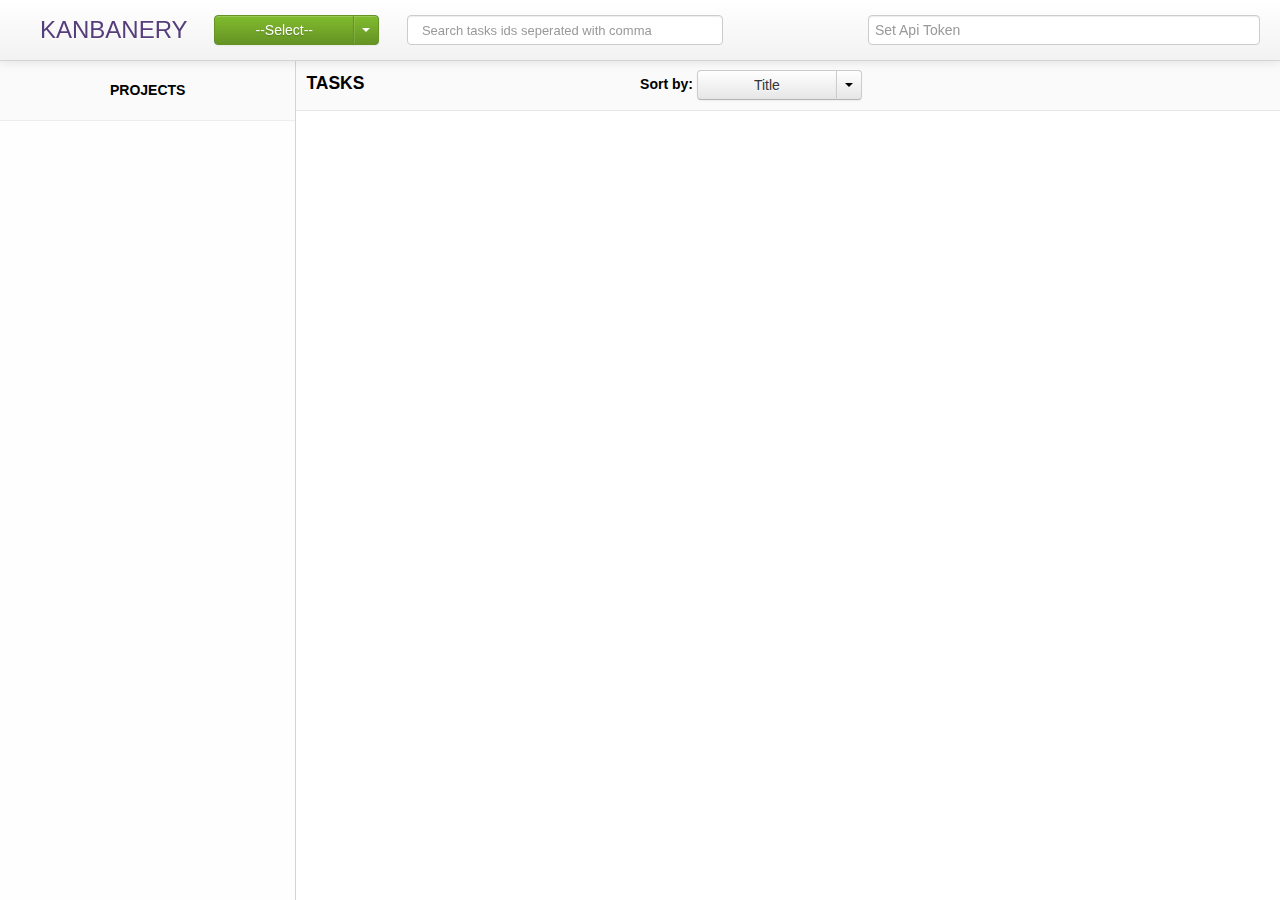
<file: index.html>
<!doctype html>
<html class="no-js">
  <head>
    <meta charset="utf-8">
    <meta http-equiv="X-UA-Compatible" content="IE=edge">
    <title></title>
    <meta name="description" content="">
    <meta name="viewport" content="width=device-width">
    <link rel="stylesheet" href="styles/bootstrap-2.3.2.min.css">
    <link rel="stylesheet" href="styles/bootstrap-responsive-2.3.2.min.css">
    <link rel="stylesheet" href="styles/main.css">
</head>
  <body ng-app="KanBanApp">
    <!-- Add your site or application content here -->
    <div class="container-fluid content" ng-view="" ng-controller="KanBanCtrl"></div>

        <script src="bower_components/jquery/jquery.min.js"></script>
        <script src="bower_components/jquery/jquery.timeago.js"></script>
        <script src="bower_components/angular/angular.min.js"></script>
        <script src="bower_components/bootstrap-sass/js/bootstrap-dropdown.js"></script>
        <script src="scripts/app.js"></script>
        <script src="scripts/controllers/main.js"></script>
        
</body>
</html>
</file>
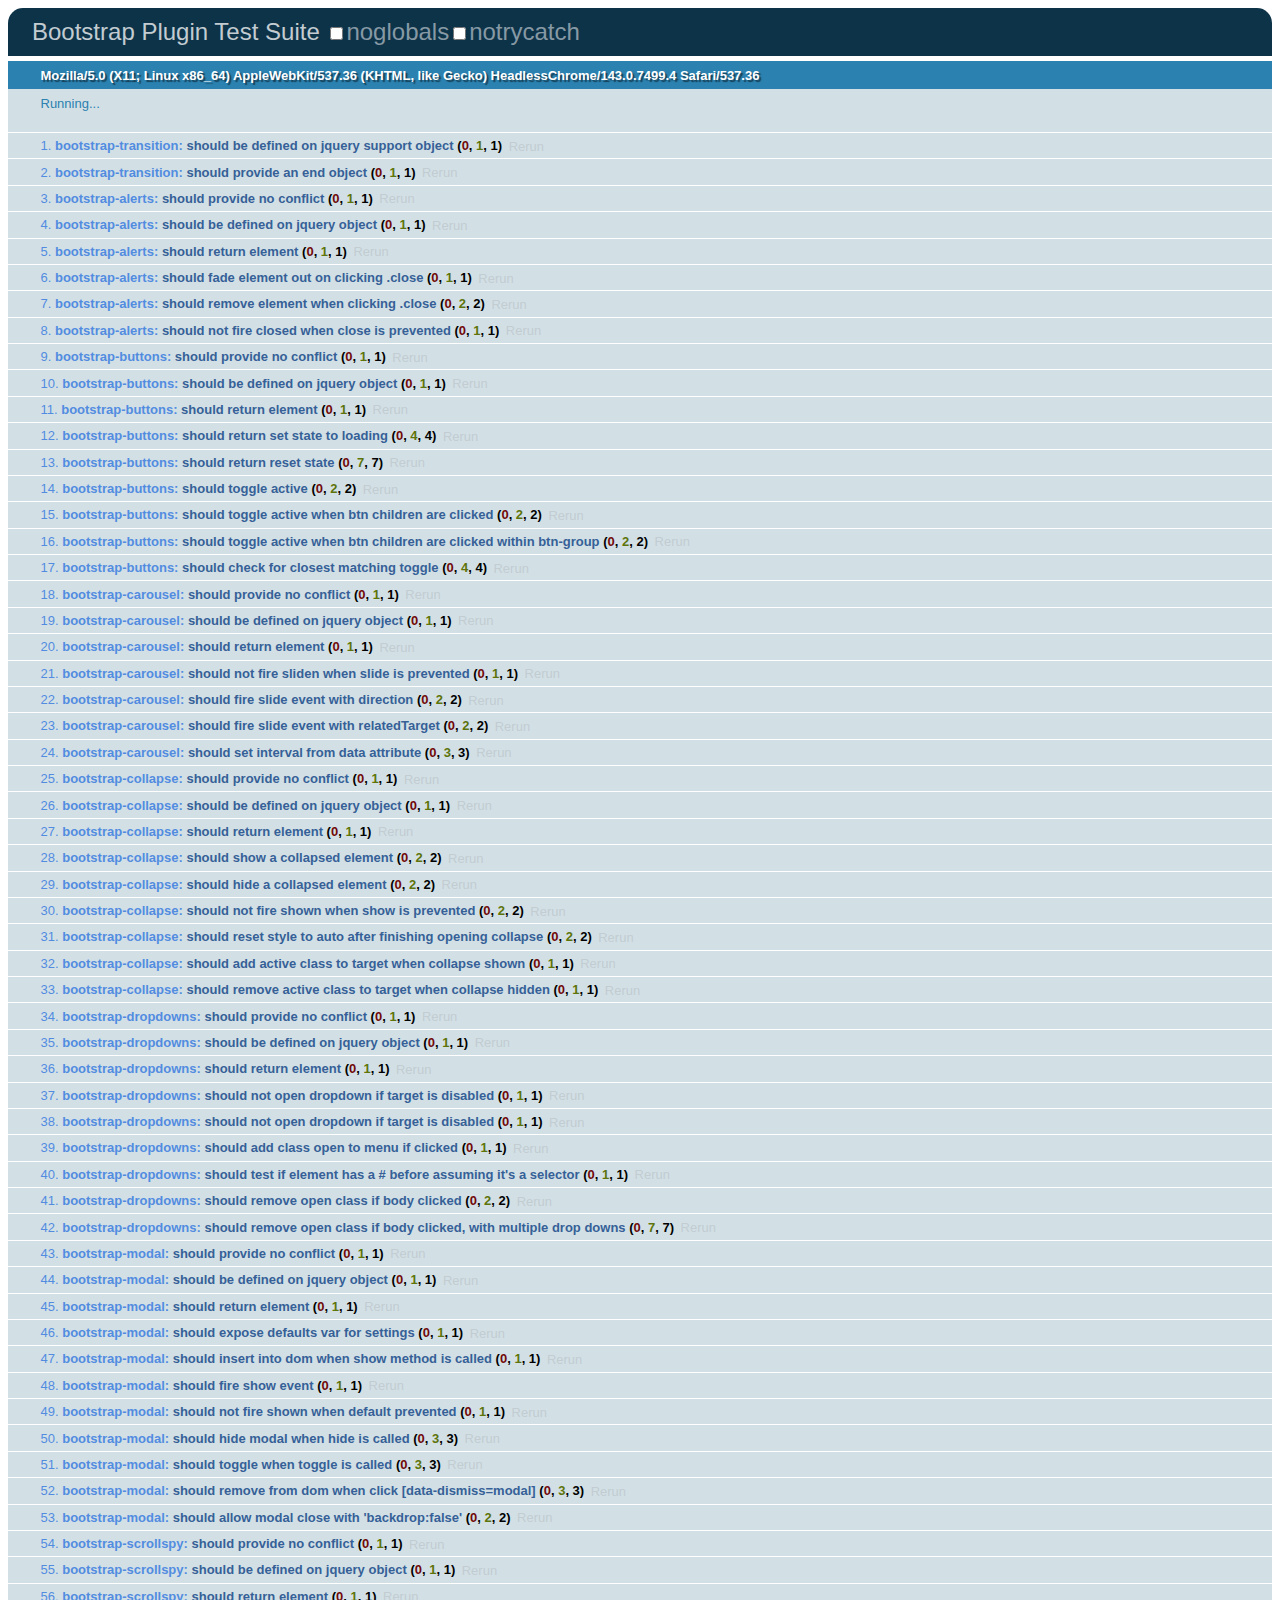
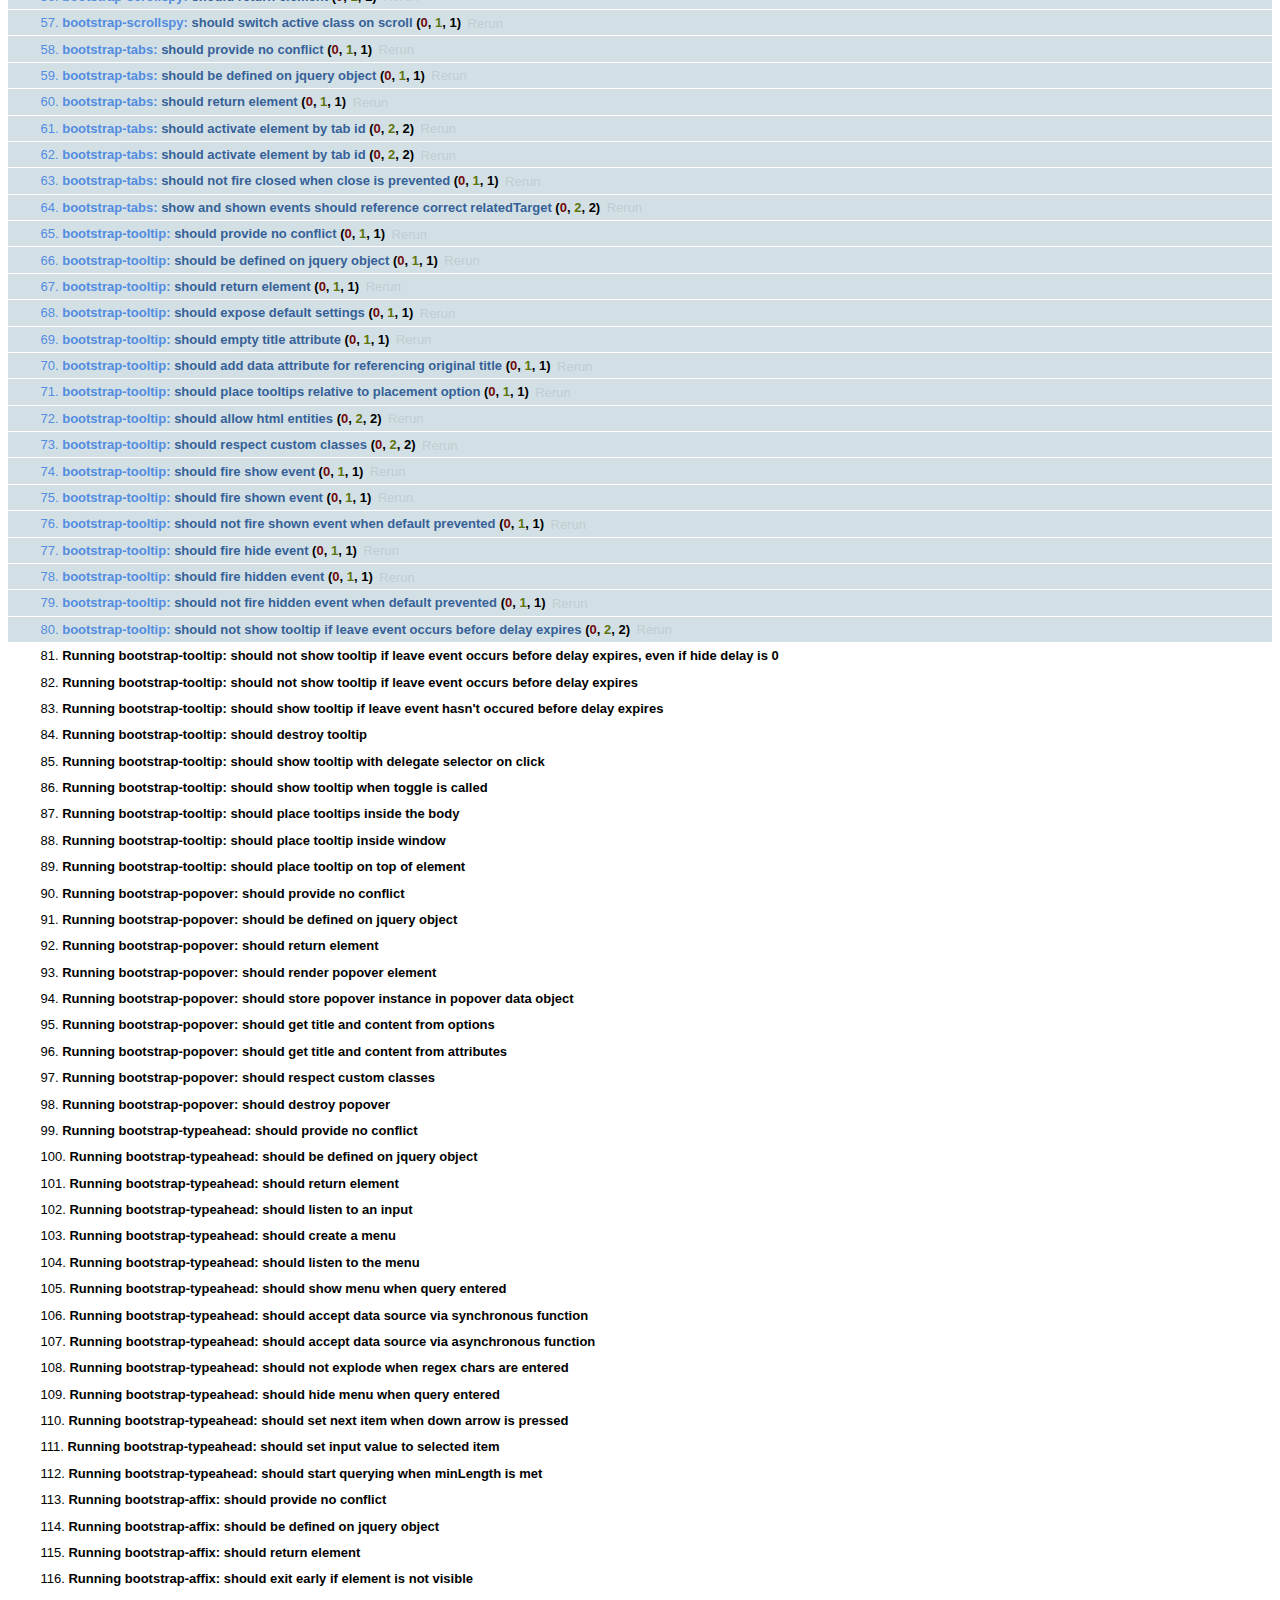
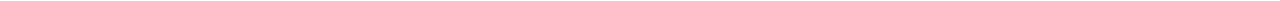
<file: bower_components/bootstrap-sass/js/tests/index.html>
<!DOCTYPE HTML>
<html>
<head>
  <title>Bootstrap Plugin Test Suite</title>

  <!-- jquery -->
  <!--<script src="http://code.jquery.com/jquery-1.7.min.js"></script>-->
  <script src="vendor/jquery.js"></script>

  <!-- qunit -->
  <link rel="stylesheet" href="vendor/qunit.css" type="text/css" media="screen" />
  <script src="vendor/qunit.js"></script>

  <!-- phantomjs logging script-->
  <script src="unit/bootstrap-phantom.js"></script>

  <!--  plugin sources -->
  <script src="../../js/bootstrap-transition.js"></script>
  <script src="../../js/bootstrap-alert.js"></script>
  <script src="../../js/bootstrap-button.js"></script>
  <script src="../../js/bootstrap-carousel.js"></script>
  <script src="../../js/bootstrap-collapse.js"></script>
  <script src="../../js/bootstrap-dropdown.js"></script>
  <script src="../../js/bootstrap-modal.js"></script>
  <script src="../../js/bootstrap-scrollspy.js"></script>
  <script src="../../js/bootstrap-tab.js"></script>
  <script src="../../js/bootstrap-tooltip.js"></script>
  <script src="../../js/bootstrap-popover.js"></script>
  <script src="../../js/bootstrap-typeahead.js"></script>
  <script src="../../js/bootstrap-affix.js"></script>

  <!-- unit tests -->
  <script src="unit/bootstrap-transition.js"></script>
  <script src="unit/bootstrap-alert.js"></script>
  <script src="unit/bootstrap-button.js"></script>
  <script src="unit/bootstrap-carousel.js"></script>
  <script src="unit/bootstrap-collapse.js"></script>
  <script src="unit/bootstrap-dropdown.js"></script>
  <script src="unit/bootstrap-modal.js"></script>
  <script src="unit/bootstrap-scrollspy.js"></script>
  <script src="unit/bootstrap-tab.js"></script>
  <script src="unit/bootstrap-tooltip.js"></script>
  <script src="unit/bootstrap-popover.js"></script>
  <script src="unit/bootstrap-typeahead.js"></script>
  <script src="unit/bootstrap-affix.js"></script>
</head>
<body>
  <div>
    <h1 id="qunit-header">Bootstrap Plugin Test Suite</h1>
    <h2 id="qunit-banner"></h2>
    <h2 id="qunit-userAgent"></h2>
    <ol id="qunit-tests"></ol>
    <div id="qunit-fixture"></div>
  </div>
</body>
</html>
</file>
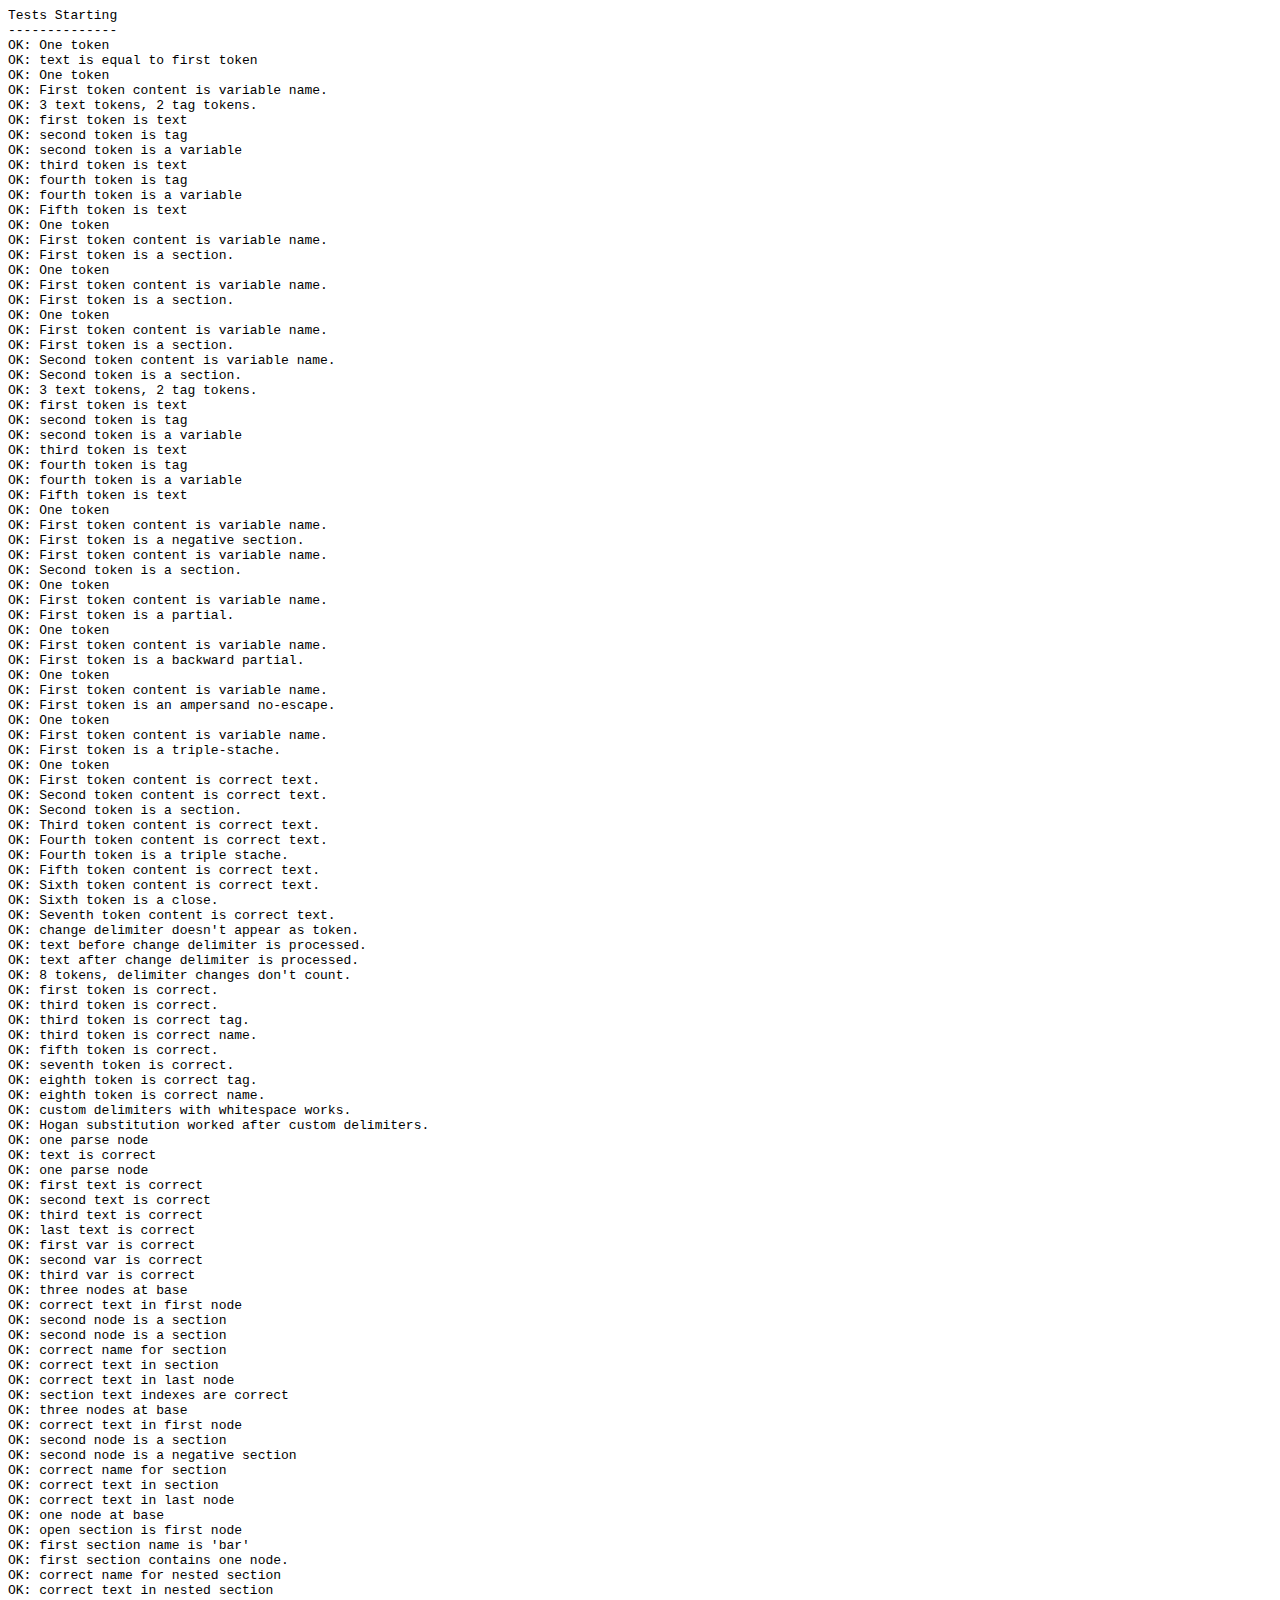
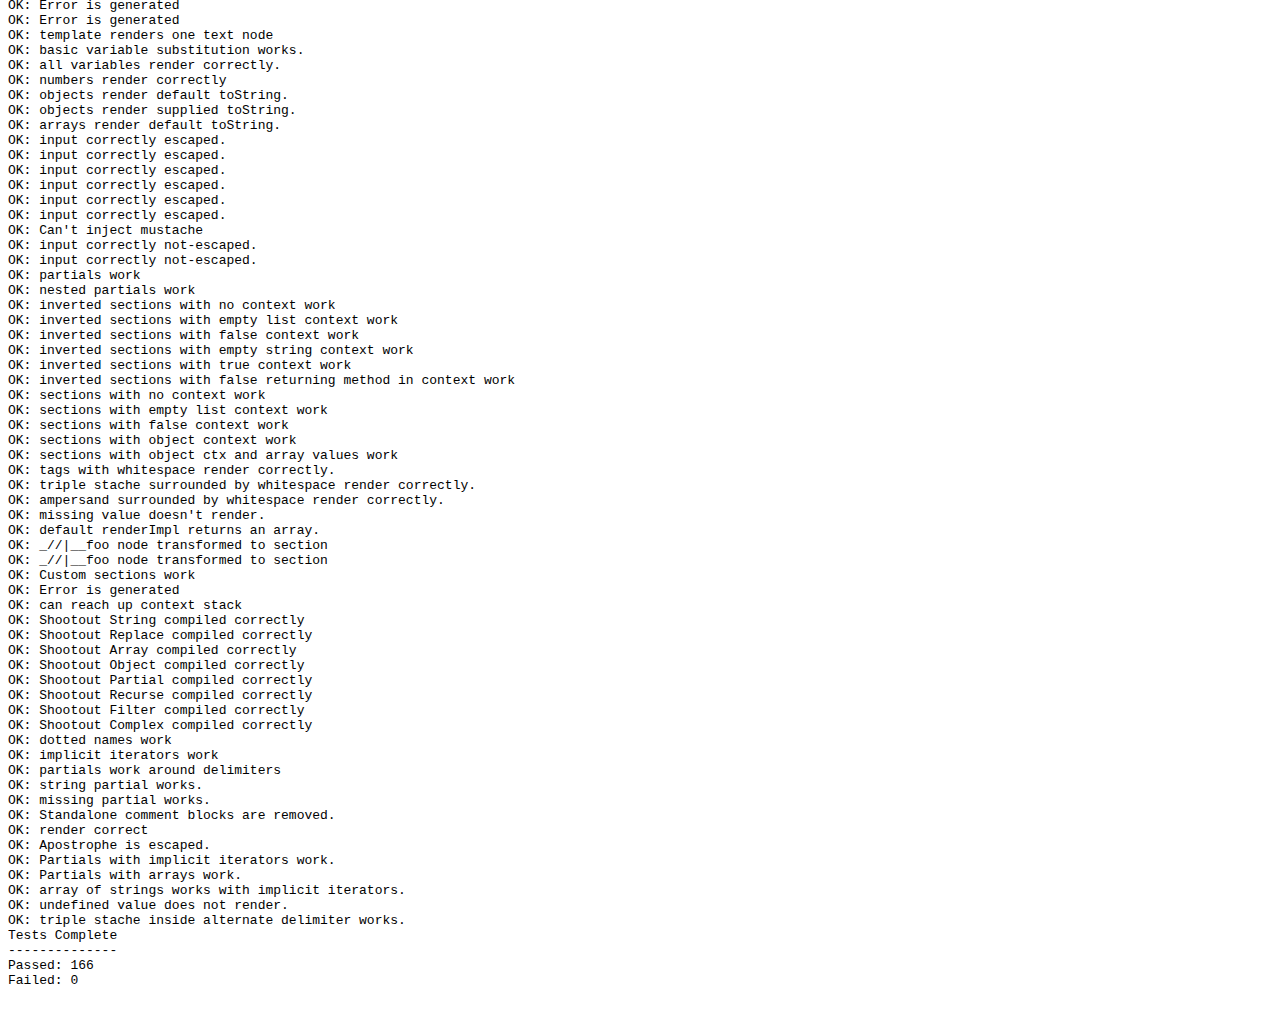
<file: bower_components/bootstrap-sass/docs/build/node_modules/hogan.js/test/index.html>
<html>
<head>
	<title>test</title>
	<script src="https://raw.github.com/douglascrockford/JSON-js/master/json2.js"></script>
</head>
<body>
  <code id="console"></code>
  <script>var Hogan = {};</script>
  <script src="../lib/template.js"></script>
  <script src="../lib/compiler.js"></script>
  <script src="./index.js"></script>
</body>
</html>
</file>
<file: styles/main.css>
@font-face {
  font-family: 'PT Sans';
  font-style: normal;
  font-weight: 400;
  src: local('PT Sans'), local('PTSans-Regular'), url(http://themes.googleusercontent.com/static/fonts/ptsans/v5/LKf8nhXsWg5ybwEGXk8UBQ.woff) format('woff');
}
::-webkit-scrollbar {
	width: 5px;
	height: 10px;
}
::-webkit-scrollbar-track {
	background-color: rgba(113,112,107,0.1);
	-webkit-border-radius: 5px;
}
::-webkit-scrollbar-thumb:vertical {
	background-color: rgba(0,0,0,.2);
	-webkit-border-radius: 6px;
}
::-webkit-scrollbar-thumb:vertical:hover,
::-webkit-scrollbar-thumb:horizontal:hover {
	background: #000;
}
::-webkit-scrollbar-thumb:horizontal {
	background-color: rgba(0,0,0,.2);
	-webkit-border-radius: 6px;
}
body {
    background: #fff;
    font-family: "PT Sans","PTSansRegular",Helvetica,Arial,sans-serif;
    color: #333;
}
input, button, select, textarea {
	font-family: "PT Sans","PTSansRegular",Helvetica,Arial,sans-serif !important;
}
.c-nav{
    margin-top: 60px;
}
.mt5{
	margin-top: 5px;
}
.c-red{
	color: red;
}
.c-green{
	color: green;
}
.c-orange{
	color: orange;
}
.c-brand{
	color: #563d7c !important;
	font-size: 24px !important;
}
.c-top-nav{
	height: 50px;
	padding-top: 10px;
}
.c-btn10{
	width: 10em;
}
.c-btn-primary{
	background-color:#1b70e0 !important;
	color: #fff;
	text-shadow: 0 1px 1px rgba(0,0,0,0.2);
	color: #fff;
	border: 1px solid #659324;
	background-color: #659324;
	background-repeat: repeat-x;
	background-image: -khtml-gradient(linear,left top,left bottom,from(#81bc2e),to(#659324));
	background-image: -moz-linear-gradient(#81bc2e,#659324);
	background-image: -ms-linear-gradient(#81bc2e,#659324);
	background-image: -webkit-gradient(linear,left top,left bottom,color-stop(0%,#81bc2e),color-stop(100%,#659324));
	background-image: -webkit-linear-gradient(#81bc2e,#659324);
	background-image: -o-linear-gradient(#81bc2e,#659324);
	-ms-filter: "progid:DXImageTransform.Microsoft.gradient(startColorstr='#81bc2e', endColorstr='#659324', GradientType=0)";
	background-image: linear-gradient(#81bc2e,#659324);
}
.c-btn-primary:hover{
	color: #fff;
	background-color:#3682e7 !important;
	background-position: 0 0;
	-webkit-transition: background-position .1s linear;
	-moz-transition: background-position .1s linear;
	-o-transition: background-position .1s linear;
	transition: background-position .1s linear;
}
.c-message-pane{
	height: 8em;
	width: auto;
	left: 10em;
	top: 0px;
	position:absolute;
}
.c-sidebar{
	left: 0px;
	background-color: #fefefe;
	box-shadow: 10 1px 10px rgba(0, 0, 0, 0.1);
	margin-left: 0px;
}
.c-sidenav{
	padding: 0;
	background-color: #fafafa;
} 
.affix{
	position: absolute;
}
.c-search-query{
	width: 100%;
}
.content{
	padding-left: 0px;
	padding-right: 0px;
	min-height: 600px;
	min-width: 950px;
	overflow: auto;
}
.c-nav-header{
	margin-right: 0px !important;
	margin-left: 0px !important;
	padding-top: 10px;
	padding-bottom: 10px;
	background-color: #fafafa;
	color: #000;
	text-align: center;
	font-weight: bold;
	border-bottom: 1px solid #eee;
}
.c-nav-element{
	padding-top: 5px;
	padding-bottom: 5px;
	text-transform: uppercase;
	text-align: center;
	font-size: 11px;
	border-bottom: 1px solid #eee;
}
.c-nav-element:hover{
	background-color: #eee; 
	color: #0099cc;
	font-weight: bold;
	text-rendering: optimizelegibility;
}
.w-caret{
	border-top-color: white !important;
}
.c-main{
	min-height: 500px;
	box-shadow: 10 1px 10px rgba(0, 0, 0, 0.1);
	overflow: auto;
	border-left: 1px solid #d4d4d4;
}
.c-header{
	margin-left: 0px !important;
	border-bottom: 1px solid #e5e5e5;	
	background-color: #fafafa;
	color: black !important;
}
.padding10{
	padding: 10px;
}
.sub-content{
	bottom: 0px;
	margin-left: 0px !important;
	height: 100%;
}
.c-nav-element.active{
	background-color: white !important;
	color: #0073aa;
}
.c-inline{
	display: inline;
}
.height20{
	height: 20px !important;
}
.c-table{
	background-color: white
}
.c-table-header{
	background-color: #563d7c;
	color:white;
}
.c-table-body{
	background-color: #fafafa !important;
}
.search-query{
	border-radius: 4px !important;
}
.c-main-content{
	top: 60px;
	bottom: 0px;
	right: 0px;
	left: 0px;
	position: absolute;
	min-height: 500px;
	min-width: 950px;
	overflow: auto;
}
.width25p{
	width: 25%;
	float: left;
}
.width50p{
	width: 50%;
	float: left;
}
.width30p{
	width: 30%;
	float: left;
}

.c-no-dis{
	display: none;
}
.c-offset10{
	margin-left: 10%;
}
.c-offset20{
	margin-left: 20%;
}
.margin-b-0{
	margin-bottom: 0px;
}
</file>
<file: bower_components/bootstrap-sass/js/tests/vendor/qunit.css>
/**
 * QUnit - A JavaScript Unit Testing Framework
 *
 * http://docs.jquery.com/QUnit
 *
 * Copyright (c) 2012 John Resig, Jörn Zaefferer
 * Dual licensed under the MIT (MIT-LICENSE.txt)
 * or GPL (GPL-LICENSE.txt) licenses.
 */

/** Font Family and Sizes */

#qunit-tests, #qunit-header, #qunit-banner, #qunit-testrunner-toolbar, #qunit-userAgent, #qunit-testresult {
	font-family: "Helvetica Neue Light", "HelveticaNeue-Light", "Helvetica Neue", Calibri, Helvetica, Arial, sans-serif;
}

#qunit-testrunner-toolbar, #qunit-userAgent, #qunit-testresult, #qunit-tests li { font-size: small; }
#qunit-tests { font-size: smaller; }


/** Resets */

#qunit-tests, #qunit-tests ol, #qunit-header, #qunit-banner, #qunit-userAgent, #qunit-testresult {
	margin: 0;
	padding: 0;
}


/** Header */

#qunit-header {
	padding: 0.5em 0 0.5em 1em;

	color: #8699a4;
	background-color: #0d3349;

	font-size: 1.5em;
	line-height: 1em;
	font-weight: normal;

	border-radius: 15px 15px 0 0;
	-moz-border-radius: 15px 15px 0 0;
	-webkit-border-top-right-radius: 15px;
	-webkit-border-top-left-radius: 15px;
}

#qunit-header a {
	text-decoration: none;
	color: #c2ccd1;
}

#qunit-header a:hover,
#qunit-header a:focus {
	color: #fff;
}

#qunit-banner {
	height: 5px;
}

#qunit-testrunner-toolbar {
	padding: 0.5em 0 0.5em 2em;
	color: #5E740B;
	background-color: #eee;
}

#qunit-userAgent {
	padding: 0.5em 0 0.5em 2.5em;
	background-color: #2b81af;
	color: #fff;
	text-shadow: rgba(0, 0, 0, 0.5) 2px 2px 1px;
}


/** Tests: Pass/Fail */

#qunit-tests {
	list-style-position: inside;
}

#qunit-tests li {
	padding: 0.4em 0.5em 0.4em 2.5em;
	border-bottom: 1px solid #fff;
	list-style-position: inside;
}

#qunit-tests.hidepass li.pass, #qunit-tests.hidepass li.running  {
	display: none;
}

#qunit-tests li strong {
	cursor: pointer;
}

#qunit-tests li a {
	padding: 0.5em;
	color: #c2ccd1;
	text-decoration: none;
}
#qunit-tests li a:hover,
#qunit-tests li a:focus {
	color: #000;
}

#qunit-tests ol {
	margin-top: 0.5em;
	padding: 0.5em;

	background-color: #fff;

	border-radius: 15px;
	-moz-border-radius: 15px;
	-webkit-border-radius: 15px;

	box-shadow: inset 0px 2px 13px #999;
	-moz-box-shadow: inset 0px 2px 13px #999;
	-webkit-box-shadow: inset 0px 2px 13px #999;
}

#qunit-tests table {
	border-collapse: collapse;
	margin-top: .2em;
}

#qunit-tests th {
	text-align: right;
	vertical-align: top;
	padding: 0 .5em 0 0;
}

#qunit-tests td {
	vertical-align: top;
}

#qunit-tests pre {
	margin: 0;
	white-space: pre-wrap;
	word-wrap: break-word;
}

#qunit-tests del {
	background-color: #e0f2be;
	color: #374e0c;
	text-decoration: none;
}

#qunit-tests ins {
	background-color: #ffcaca;
	color: #500;
	text-decoration: none;
}

/*** Test Counts */

#qunit-tests b.counts                       { color: black; }
#qunit-tests b.passed                       { color: #5E740B; }
#qunit-tests b.failed                       { color: #710909; }

#qunit-tests li li {
	margin: 0.5em;
	padding: 0.4em 0.5em 0.4em 0.5em;
	background-color: #fff;
	border-bottom: none;
	list-style-position: inside;
}

/*** Passing Styles */

#qunit-tests li li.pass {
	color: #5E740B;
	background-color: #fff;
	border-left: 26px solid #C6E746;
}

#qunit-tests .pass                          { color: #528CE0; background-color: #D2E0E6; }
#qunit-tests .pass .test-name               { color: #366097; }

#qunit-tests .pass .test-actual,
#qunit-tests .pass .test-expected           { color: #999999; }

#qunit-banner.qunit-pass                    { background-color: #C6E746; }

/*** Failing Styles */

#qunit-tests li li.fail {
	color: #710909;
	background-color: #fff;
	border-left: 26px solid #EE5757;
	white-space: pre;
}

#qunit-tests > li:last-child {
	border-radius: 0 0 15px 15px;
	-moz-border-radius: 0 0 15px 15px;
	-webkit-border-bottom-right-radius: 15px;
	-webkit-border-bottom-left-radius: 15px;
}

#qunit-tests .fail                          { color: #000000; background-color: #EE5757; }
#qunit-tests .fail .test-name,
#qunit-tests .fail .module-name             { color: #000000; }

#qunit-tests .fail .test-actual             { color: #EE5757; }
#qunit-tests .fail .test-expected           { color: green;   }

#qunit-banner.qunit-fail                    { background-color: #EE5757; }


/** Result */

#qunit-testresult {
	padding: 0.5em 0.5em 0.5em 2.5em;

	color: #2b81af;
	background-color: #D2E0E6;

	border-bottom: 1px solid white;
}

/** Fixture */

#qunit-fixture {
	position: absolute;
	top: -10000px;
	left: -10000px;
}

/** Runoff */

#qunit-fixture {
  display:none;
}
</file>
